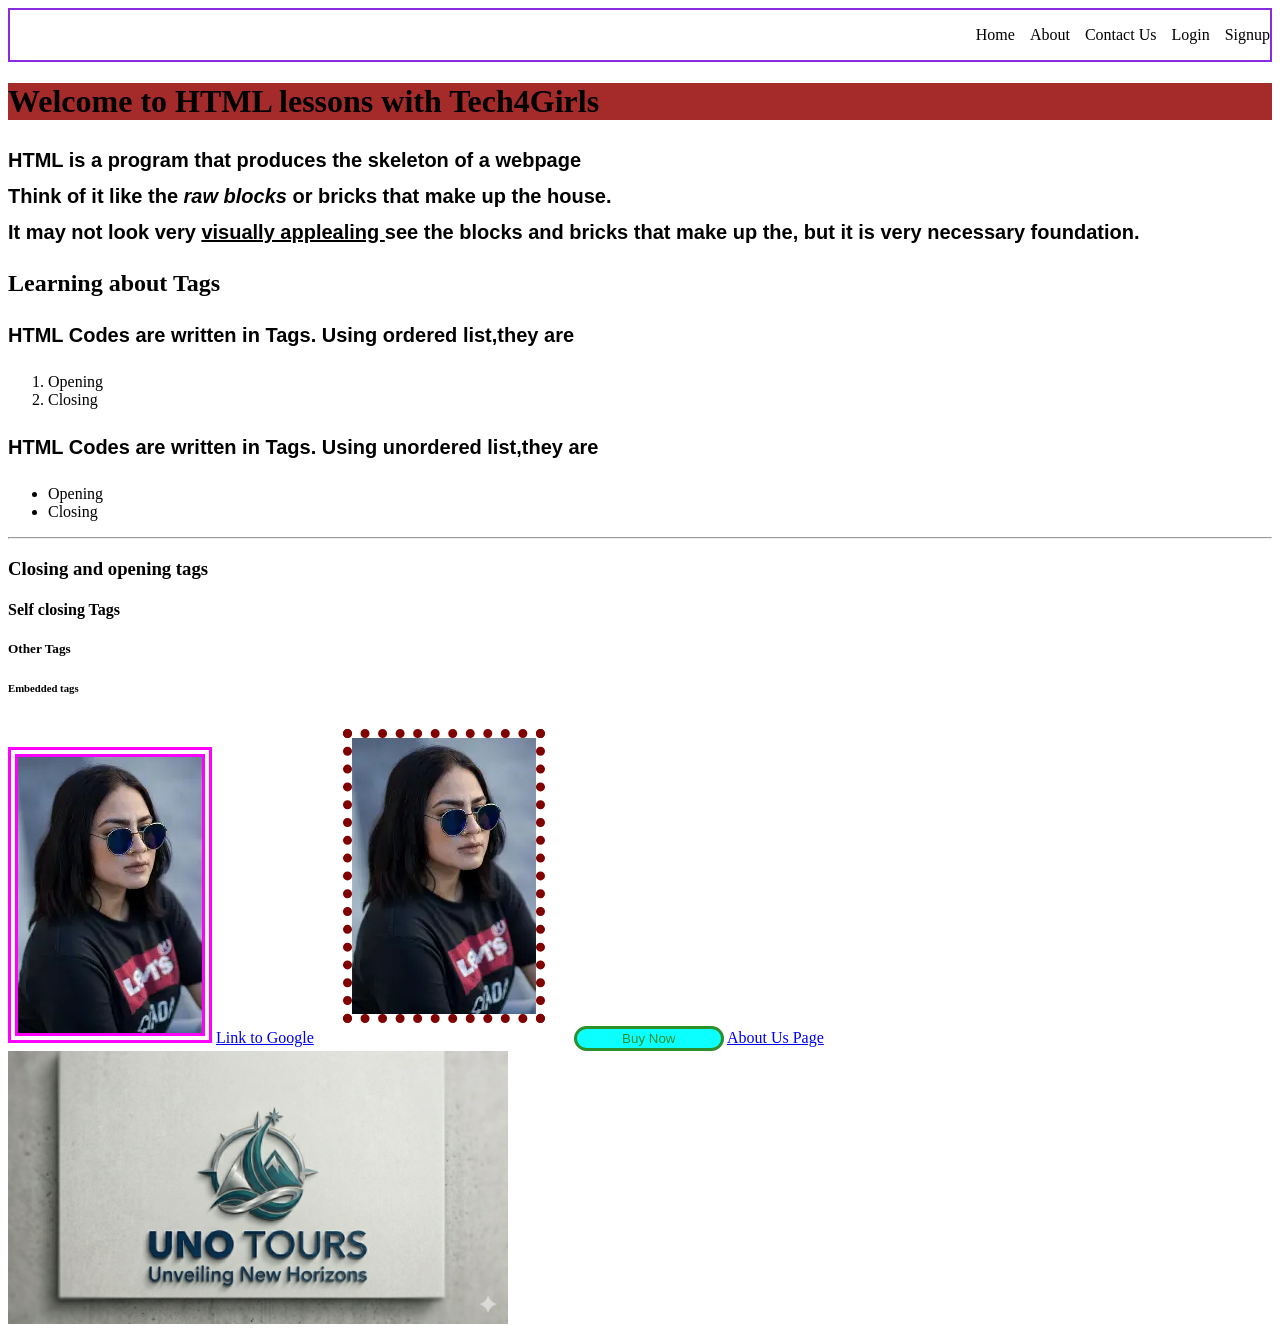
<file: index.html>
<!DOCTYPE html>
<html lang="en">
<head>
    <meta charset="UTF-8">
    <meta name="viewport" content="width=device-width, initial-scale=1.0">
    <title>HTML Practise</title>  
    <link rel="stylesheet" href="src/style.css">  
</head>
<body>
    <nav>
    <ul>
    <li><a href="index.html" target="_self" rel="noopener noreferrer">Home</a></li>
    <li><a href="pages/about.html" target="_self" rel="noopener noreferrer">About</a></li>
    <li><a href="pages/contact.html" target="_self" rel="noopener noreferrer">Contact Us</a></li>
    <li><a href="pages/login.html" target="_self" rel="noopener noreferrer">Login</a></li>
    <li><a href="pages/signup.html" target="_self" rel="noopener noreferrer">Signup</a></li>
</ul>
</nav>

    <h1 style="background-color: brown;">Welcome to HTML lessons with Tech4Girls</h1>
<p>HTML is a <b>program that produces the skeleton </b>of a webpage <br>
    Think of it like the <i>raw blocks</i> or bricks that make up the house. <br>
    It may not look very <u>visually applealing </u>see the blocks and bricks
    that make up the, but it is very necessary foundation.
</p>
    <h2>Learning about Tags</h2>
    <p>HTML Codes are written in Tags. Using ordered list,they are </p>
    <ol>
        <li>Opening</li>
    <li>Closing</li>
</ol>
<p>HTML Codes are written in Tags. Using unordered list,they are </p>
<ul>
    <li>Opening</li>
    <li>Closing</li>
</ul>
<hr>
  <h3>Closing and opening tags</h3>
    <h4>Self closing Tags</h4>
    <h5>Other Tags</h5>
    <h6>Embedded tags</h6>
    <img class="img1" src="[data-uri]" alt="">
    <a href="https://en.wikipedia.org/wiki/Google" target="_blank" rel="noopener noreferrer">Link to Google</a>
    <img  class="A1" src="[data-uri]" alt="">
<button>Buy Now
</button>
<a href="pages/about.html" target="_blank" rel="noopener noreferrer">About Us Page</a>


<img src="images/WhatsApp Image 2026-06-21 at 2.19.00 PM (1).jpeg" alt="" width="500">
</body>

</html>
</file>
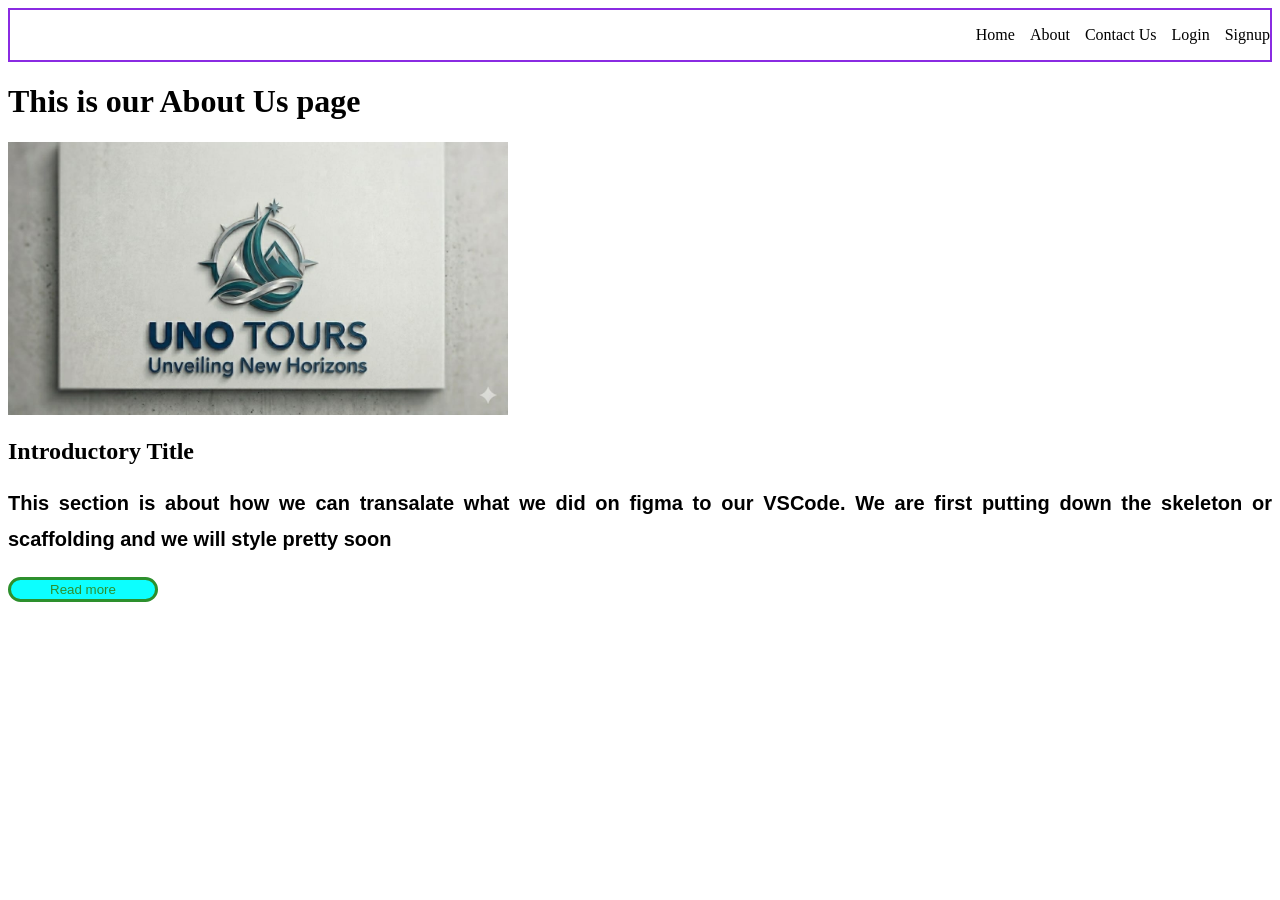
<file: pages/about.html>
<!DOCTYPE html>
<html lang="en">
<head>
    <meta charset="UTF-8">
    <meta name="viewport" content="width=device-width, initial-scale=1.0">
    <title>Document</title>
    <link rel="stylesheet" href="../src/style.css">
    <style>
        /* .logo{
            width: 100px;
            height: 100px;
            border-radius: 50%;
      }
      nav{ 
        border: 2px solid black; 
      }
      
      .header{
        display: flex; 
        width: 100%;
      }

      .nav{
        width: 700px;
        display: flex;
        justify-content: space-between;
        
      }

      .nav li{
        list-style: none;
      }

      .nav li a{
        text-decoration: none;
      }

      
       */
    </style>
</head>
<body>
    <header> <!-- This is our header section containing our logo,navigation and slider -->
        <div class="header"> 
            <div>
            <!-- <img class="logo" src="../images/WhatsApp Image 2026-06-21 at 2.19.00 PM (1).jpeg" alt="logo" width="500">
        </div> -->
         <nav> <!--this is my navigation -->
       <ul class="nav">
         <li><a href="../index.html" target="_self" rel="noopener noreferrer">Home</a></li>
    <li><a href="about.html" target="_self" rel="noopener noreferrer">About</a></li>
    <li><a href="contact.html" target="_self" rel="noopener noreferrer">Contact Us</a></li>
    <li><a href="login.html" target="_self" rel="noopener noreferrer">Login</a></li>
    <li><a href="signup.html" target="_self" rel="noopener noreferrer">Signup</a></li>
        </ul>
</nav>
</div>
<h1>This is our About Us page</h1>
</header>
<section>
    <img src="../images/WhatsApp Image 2026-06-21 at 2.19.00 PM (1).jpeg" alt="" width="500">
    <div>
        <h2>Introductory Title</h2>
        <p>This section is about how we can transalate what we did on figma to our
            VSCode. We are first putting down the skeleton or scaffolding and we will 
            style pretty soon
        </p>
        <button>Read more</button>
    </div>
</section>
    
</body>
</html>
</file>
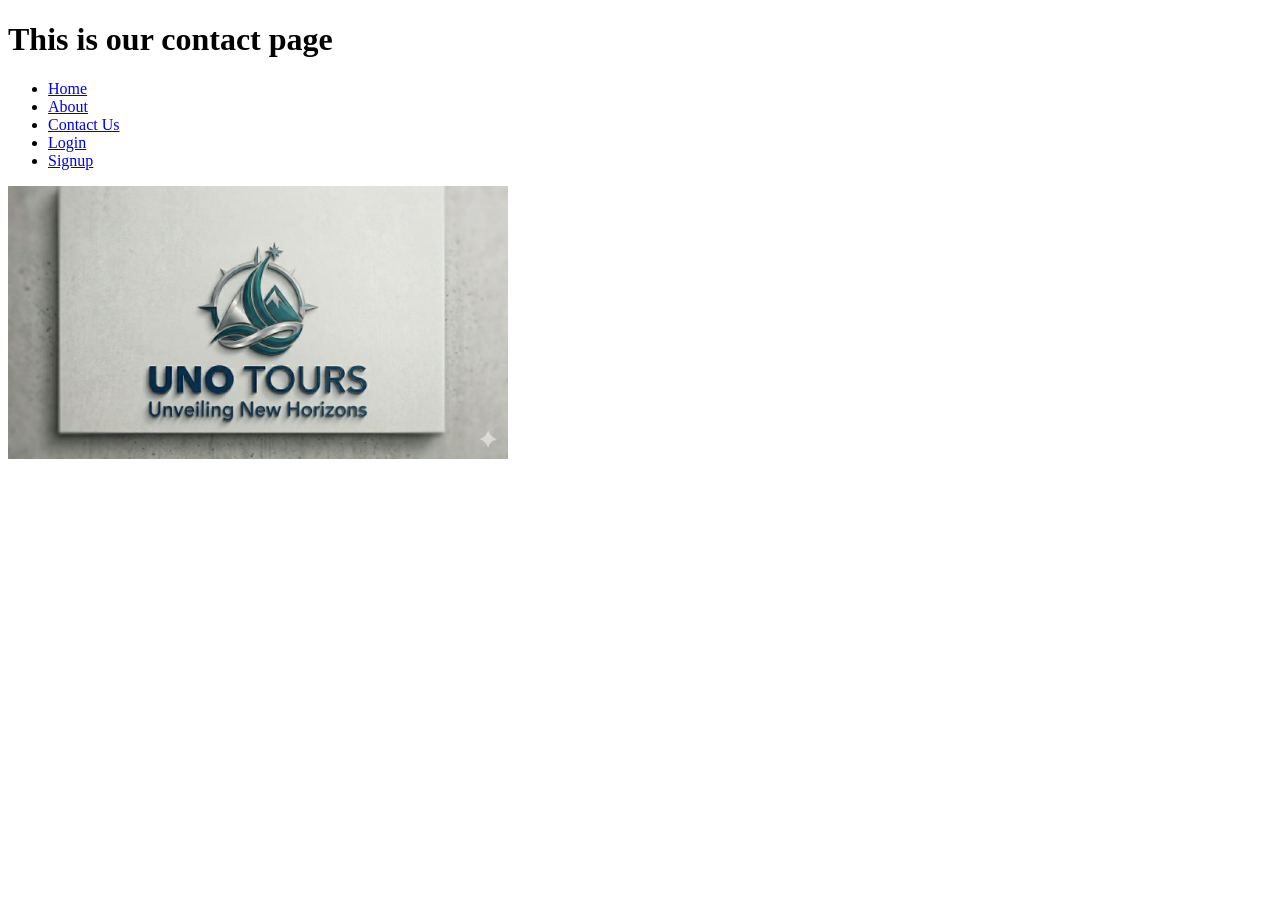
<file: pages/contact.html>
<!DOCTYPE html>
<html lang="en">
<head>
    <meta charset="UTF-8">
    <meta name="viewport" content="width=h1, initial-scale=1.0">
    <title>Document</title>
    <link rel="stylesheet" href="../src/style.css">
    </head>
<body>
       <h1>This is our contact page</h1>
    <ul>
    <li><a href="../index.html" target="_self" rel="noopener noreferrer">Home</a></li>
    <li><a href="about.html" target="_self" rel="noopener noreferrer">About</a></li>
    <li><a href="contact.html" target="_self" rel="noopener noreferrer">Contact Us</a></li>
    <li><a href="login.html" target="_self" rel="noopener noreferrer">Login</a></li>
    <li><a href="signup.html" target="_se" rel="noopener noreferrer">Signup</a></li>
</ul>


<img src="../images/WhatsApp Image 2026-06-21 at 2.19.00 PM (1).jpeg" alt="" width="500">
</body>
</html>
</file>
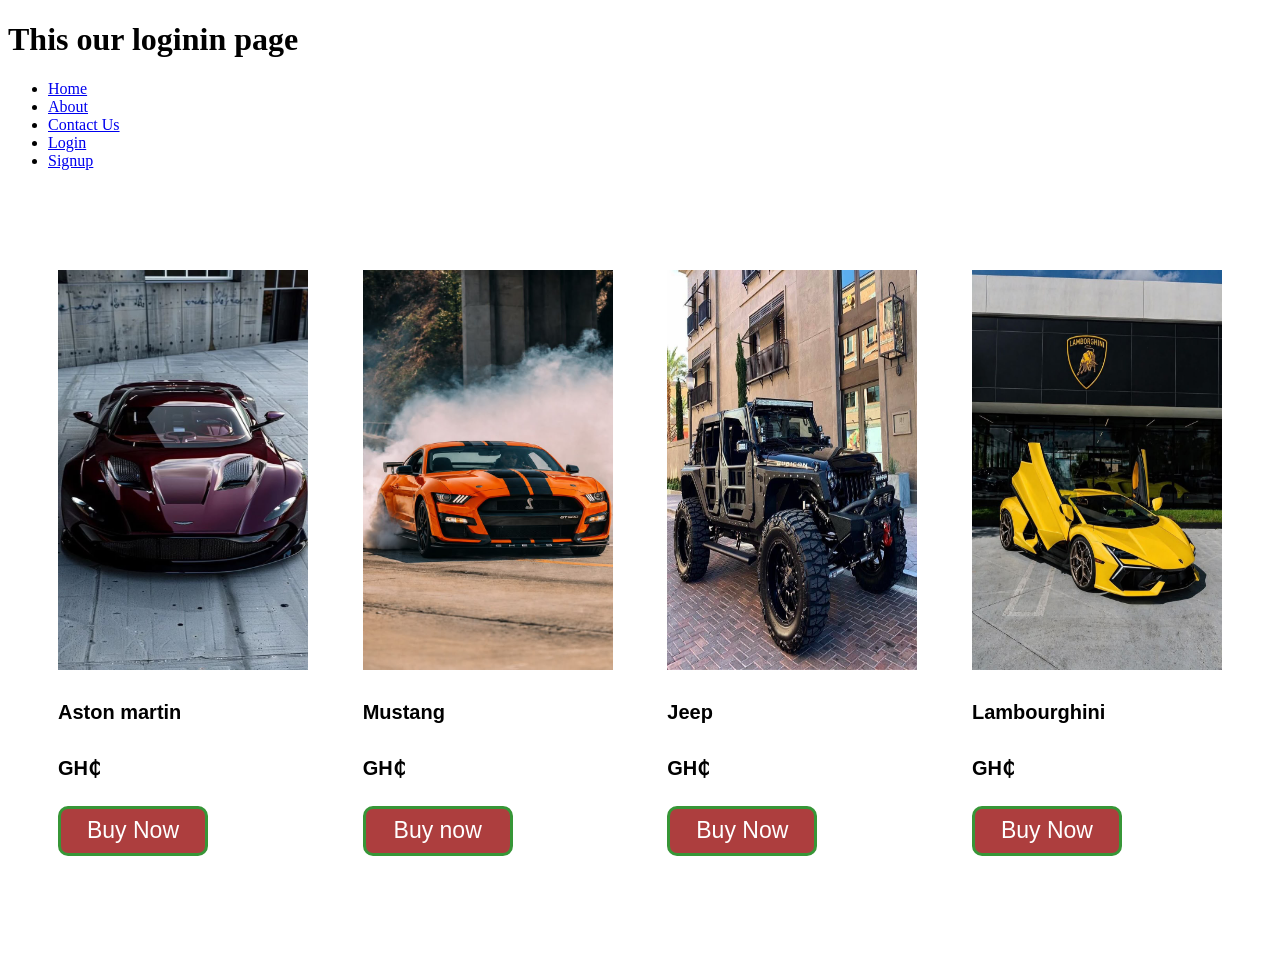
<file: pages/login.html>
<!DOCTYPE html>
<html lang="en">
<head>
    <meta charset="UTF-8">
    <meta name="viewport" content="width=device-width, initial-scale=1.0">
    <title>Document</title>
    <link rel="stylesheet" href="../src/style.css">
</head>
<body>
    <h1>This our loginin page</h1>
    <ul>
    <li><a href="../index.html" target="_self" rel="noopener noreferrer">Home</a></li>
    <li><a href="about.html" target="_self" rel="noopener noreferrer">About</a></li>
    <li><a href="contact.html" target="_self" rel="noopener noreferrer">Contact Us</a></li>
    <li><a href="login.html" target="_self" rel="noopener noreferrer">Login</a></li>
    <li><a href="signup.html" target="_se" rel="noopener noreferrer">Signup</a></li>
</ul>

<section class="Cars"> <!-- main container -->
<div class="sm-car"> <!-- 1st small container -->
    <img src="../images/WhatsApp Image 2026-07-08 at 1.18.24 PM (1).jpeg" alt="">
    <p>Aston martin</p>
    <p>GH₵ </p>
    <button>Buy Now</button>
</div>
<div class="sm-car"> <!-- 2nd small container -->
    <div><img src="../images/WhatsApp Image 2026-07-08 at 1.18.24 PM (3).jpeg" alt=""></div>
    <p>Mustang</p>
    <p>GH₵</p>
    <button>Buy now</button>
</div>
<div class="sm-car"> <!-- 3rd small container -->
   <div><img src="../images/WhatsApp Image 2026-07-08 at 1.18.24 PM (2).jpeg" alt=""></div>
    <p>Jeep</p>
    <p>GH₵</p>
    <button>Buy Now</button>
</div>
<div class="sm-car"> <!-- 4th small container -->
    <div><img src="../images/WhatsApp Image 2026-07-08 at 1.18.24 PM.jpeg" alt=""></div>
    <p>Lambourghini</p>
    <p>GH₵</p>
    <button>Buy Now</button>
</div>

</section>
</body>
</html>
</file>
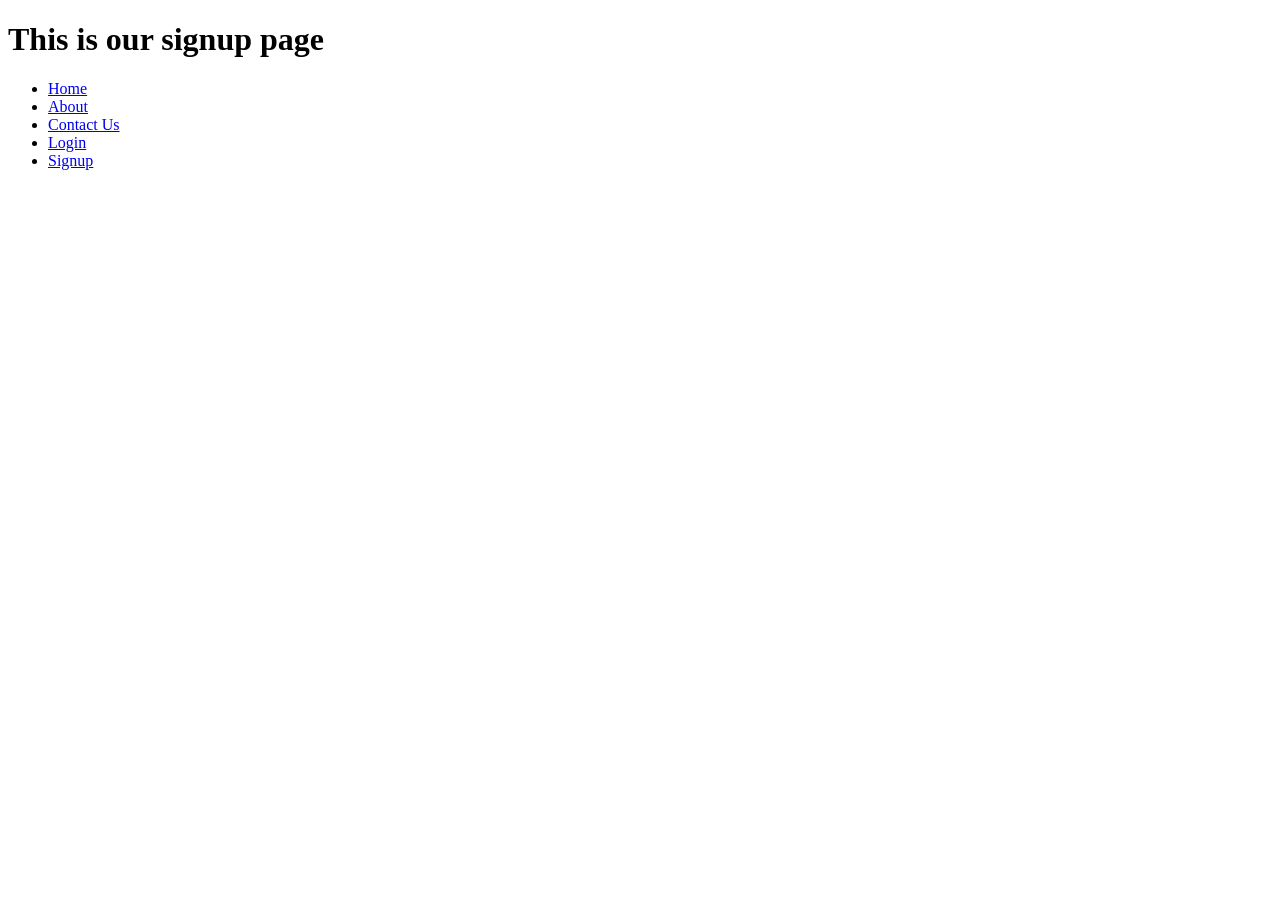
<file: pages/signup.html>
<!DOCTYPE html>
<html lang="en">
<head>
    <meta charset="UTF-8">
    <meta name="viewport" content="width=device-width, initial-scale=1.0">
    <title>Document</title>
    <link rel="stylesheet" href="../src/style.css">
</head>
<body>
    <h1>This is our signup page</h1>
    <ul>
    <li><a href="../index.html" target="_self" rel="noopener noreferrer">Home</a></li>
    <li><a href="about.html" target="_self" rel="noopener noreferrer">About</a></li>
    <li><a href="contact.html" target="_self" rel="noopener noreferrer">Contact Us</a></li>
    <li><a href="login.html" target="_self" rel="noopener noreferrer">Login</a></li>
    <li><a href="signup.html" target="_se" rel="noopener noreferrer">Signup</a></li>
</ul>
</body>
</html>
</file>
<file: src/style.css>
/* img{
         width: 300px; 
         height: 300px;  
         border: 4px solid greenyellow;
         margin: 42px;
        } */
/* styling across all pages */

        nav{
            border: 2px solid blueviolet;
        }

        nav ul{
            display: flex;
            justify-content: flex-end;
            gap: 15px;
            }

        nav ul li{
            list-style: none;
        }

        nav ul li a{
            text-decoration: none;
            color: black;
        }

        /* Styling ends across all pages */

        /* styling begins for homepage */
        .img1{
            border: 10px double magenta; /* the 3 values represent: border-width border-style border color
            margin: 10px 50px; /*the values represent: top&down left&right */
        }

        .A1{border: 9PX dotted maroon; 
            margin: 10px 25px 20px; /*the three values represent top left & right bottom*/
        }
            

        p{
            font-family: 'Lucida Sans', 'Lucida Sans Regular', 'Lucida Grande', 'Lucida Sans Unicode', Geneva, Verdana, sans-serif;
            font-size: 20px;
            font-weight: 900;
            /* letter-spacing: 13px; */
            line-height: 1.8;
            text-align: justify;
            
        }

        button{
            color: forestgreen;
            background-color: aqua;
            opacity: 0.95;
            width: 150px;
            height: 25px;
            border: 3px solid forestgreen;
            border-radius: 15px;
            cursor: pointer;
         }


         body{
            /* overflow-y: hidden; */
         }
         /* styling ends in the homepage */

         /* styling login page begins here */
.Cars{
    display: flex;
    justify-content: space-between;
    margin: 100px 50px ;
    
    
}

.Cars div img{
    width: 250px;
    height: auto;
}

.Cars div button{
    color: white;
    background-color: brown;
    border-radius: 10px;
    height: 50px;
    font-size: 23px;
    opacity: 0.9;

}

.Cars div button:hover{
    color: brown;
    border: 1px solid brown;
    background-color: white;
}
.Cars div img{
    width: 250px;
    height: 400px;
}

.Cars .sm-car:hover{
    border: 2px solid brown;
    padding: 5px;
    box-shadow: 12px 12px brown;
}
</file>
